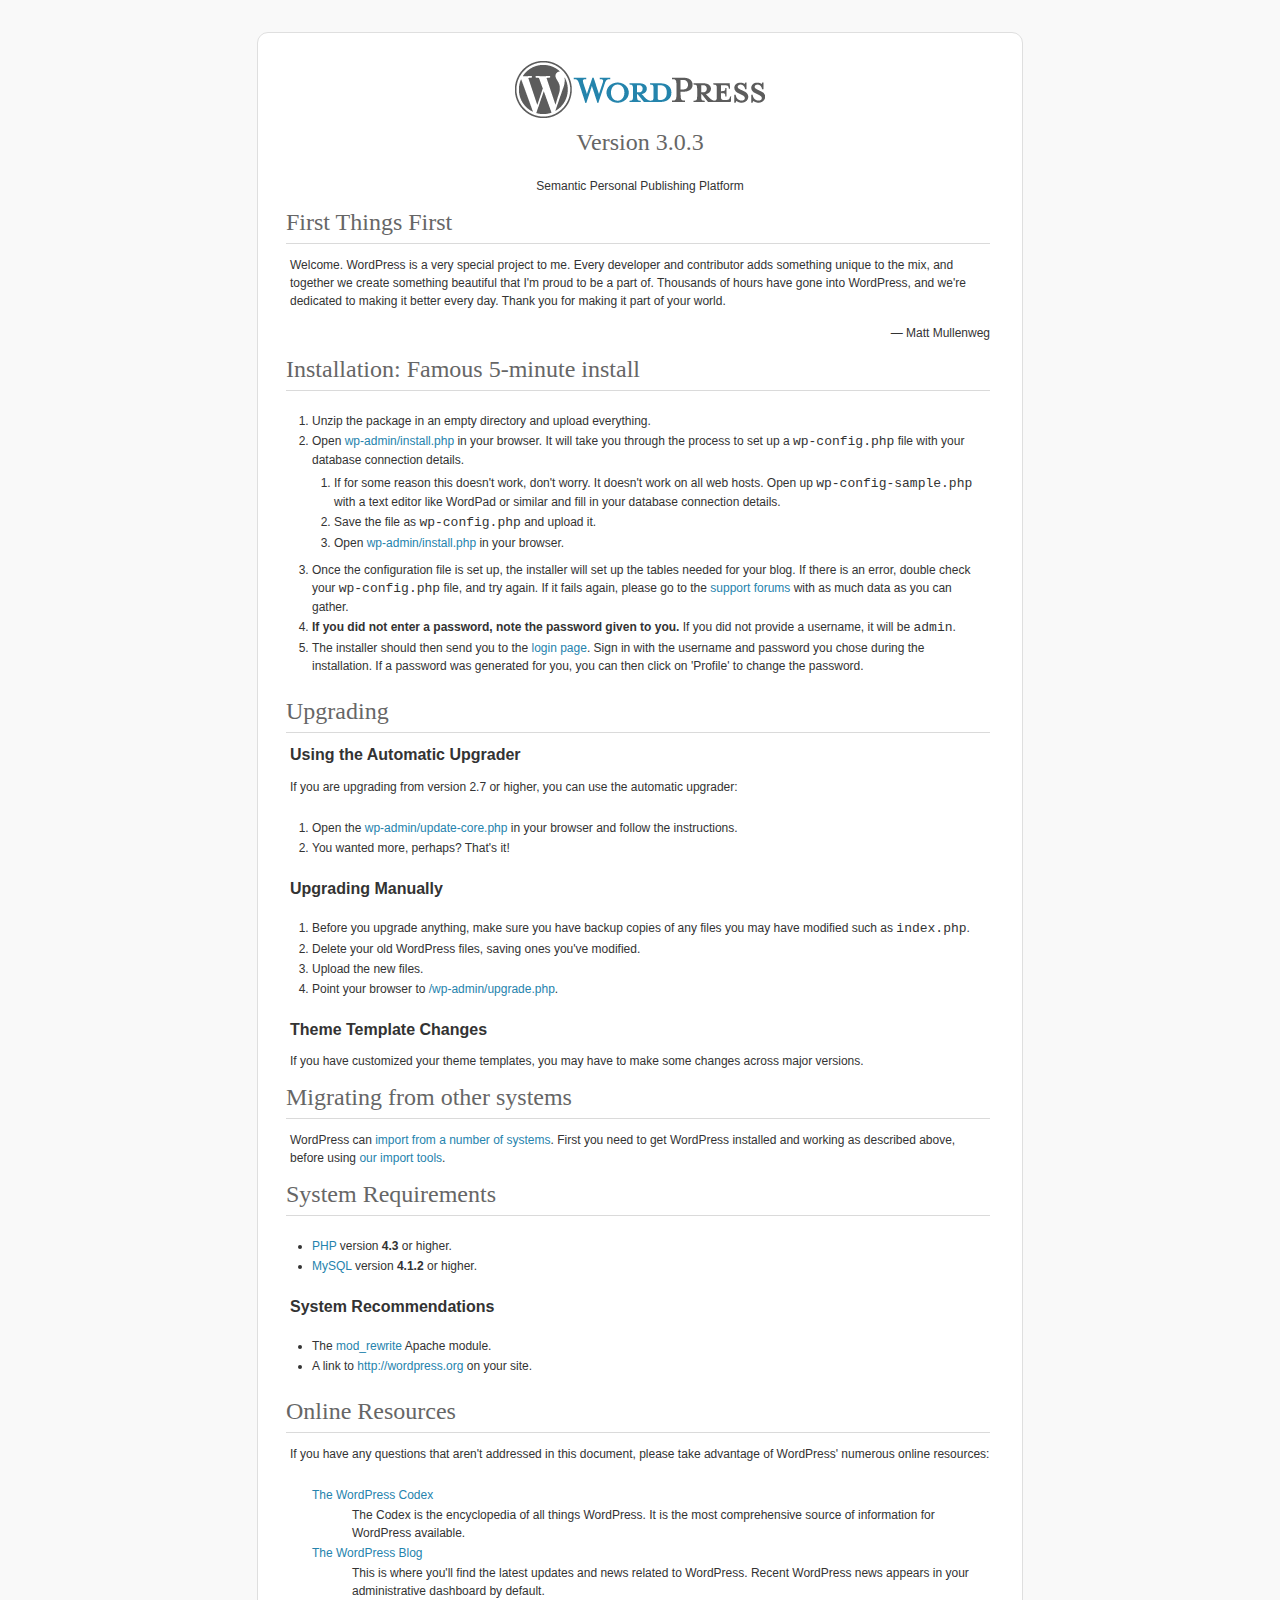
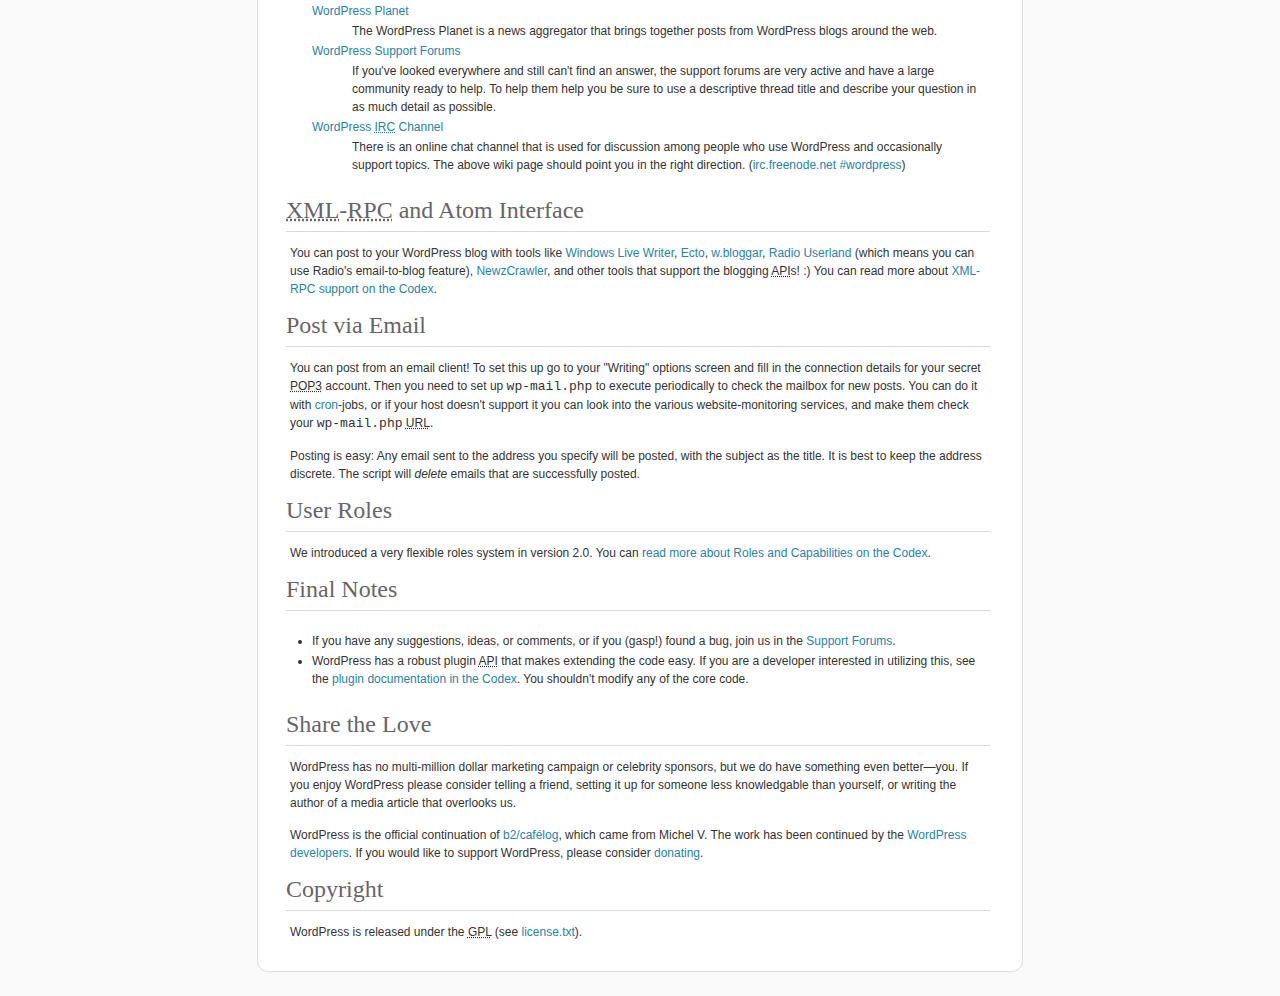
<file: blog/readme.html>
<!DOCTYPE html PUBLIC "-//W3C//DTD XHTML 1.0 Strict//EN" "http://www.w3.org/TR/xhtml1/DTD/xhtml1-strict.dtd">
<html xmlns="http://www.w3.org/1999/xhtml">
<head>
	<meta http-equiv="Content-Type" content="text/html; charset=utf-8" />
	<title>WordPress &#8250; ReadMe</title>
	<link rel="stylesheet" href="wp-admin/css/install.css?ver=20100228" type="text/css" />
</head>
<body>
<h1 id="logo">
	<a href="http://wordpress.org/"><img alt="WordPress" src="wp-admin/images/wordpress-logo.png" width="250" height="68" /></a>
	<br /> Version 3.0.3
</h1>
<p style="text-align: center">Semantic Personal Publishing Platform</p>

<h1>First Things First</h1>
<p>Welcome. WordPress is a very special project to me. Every developer and contributor adds something unique to the mix, and together we create something beautiful that I'm proud to be a part of. Thousands of hours have gone into WordPress, and we're dedicated to making it better every day. Thank you for making it part of your world.</p>
<p style="text-align: right">&#8212; Matt Mullenweg</p>

<h1>Installation: Famous 5-minute install</h1>
<ol>
	<li>Unzip the package in an empty directory and upload everything.</li>
	<li>Open <span class="file"><a href="wp-admin/install.php">wp-admin/install.php</a></span> in your browser. It will take you through the process to set up a <code>wp-config.php</code> file with your database connection details.
		<ol>
			<li>If for some reason this doesn't work, don't worry. It doesn't work on all web hosts. Open up <code>wp-config-sample.php</code> with a text editor like WordPad or similar and fill in your database connection details.</li>
			<li>Save the file as <code>wp-config.php</code> and upload it.</li>
			<li>Open <span class="file"><a href="wp-admin/install.php">wp-admin/install.php</a></span> in your browser.</li>
		</ol>
	</li>
	<li>Once the configuration file is set up, the installer will set up the tables needed for your blog. If there is an error, double check your <code>wp-config.php</code> file, and try again. If it fails again, please go to the <a href="http://wordpress.org/support/" title="WordPress support">support forums</a> with as much data as you can gather.</li>
	<li><strong>If you did not enter a password, note the password given to you.</strong> If you did not provide a username, it will be <code>admin</code>.</li>
	<li>The installer should then send you to the <a href="wp-login.php">login page</a>. Sign in with the username and password you chose during the installation. If a password was generated for you, you can then click on 'Profile' to change the password.</li>
</ol>

<h1>Upgrading</h1>
<h2>Using the Automatic Upgrader</h2>
<p>If you are upgrading from version 2.7 or higher, you can use the automatic upgrader:</p>
<ol>
	<li>Open the <span class="file"><a href="wp-admin/update-core.php">wp-admin/update-core.php</a></span> in your browser and follow the instructions.</li>
	<li>You wanted more, perhaps? That's it!</li>
</ol>

<h2>Upgrading Manually</h2>
<ol>
	<li>Before you upgrade anything, make sure you have backup copies of any files you may have modified such as <code>index.php</code>.</li>
	<li>Delete your old WordPress files, saving ones you've modified.</li>
	<li>Upload the new files.</li>
	<li>Point your browser to <span class="file"><a href="wp-admin/upgrade.php">/wp-admin/upgrade.php</a>.</span></li>
</ol>

<h2>Theme Template Changes</h2>
<p>If you have customized your theme templates, you may have to make some changes across major versions.</p>

<h1>Migrating from other systems</h1>
<p>WordPress can <a href="http://codex.wordpress.org/Importing_Content">import from a number of systems</a>. First you need to get WordPress installed and working as described above, before using <a href="wp-admin/import.php" title="Import to WordPress">our import tools</a>.</p>

<h1>System Requirements</h1>
<ul>
	<li><a href="http://php.net/">PHP</a> version <strong>4.3</strong> or higher.</li>
	<li><a href="http://www.mysql.com/">MySQL</a> version <strong>4.1.2</strong> or higher.</li>
</ul>

<h2>System Recommendations</h2>
<ul>
	<li>The <a href="http://httpd.apache.org/docs/2.2/mod/mod_rewrite.html">mod_rewrite</a> Apache module.</li>
	<li>A link to <a href="http://wordpress.org/">http://wordpress.org</a> on your site.</li>
</ul>

<h1>Online Resources</h1>
<p>If you have any questions that aren't addressed in this document, please take advantage of WordPress' numerous online resources:</p>
<dl>
	<dt><a href="http://codex.wordpress.org/">The WordPress Codex</a></dt>
		<dd>The Codex is the encyclopedia of all things WordPress. It is the most comprehensive source of information for WordPress available.</dd>
	<dt><a href="http://wordpress.org/news/">The WordPress Blog</a></dt>
		<dd>This is where you'll find the latest updates and news related to WordPress. Recent WordPress news appears in your administrative dashboard by default.</dd>
	<dt><a href="http://planet.wordpress.org/">WordPress Planet</a></dt>
		<dd>The WordPress Planet is a news aggregator that brings together posts from WordPress blogs around the web.</dd>
	<dt><a href="http://wordpress.org/support/">WordPress Support Forums</a></dt>
		<dd>If you've looked everywhere and still can't find an answer, the support forums are very active and have a large community ready to help. To help them help you be sure to use a descriptive thread title and describe your question in as much detail as possible.</dd>
	<dt><a href="http://codex.wordpress.org/IRC">WordPress <abbr title="Internet Relay Chat">IRC</abbr> Channel</a></dt>
		<dd>There is an online chat channel that is used for discussion among people who use WordPress and occasionally support topics. The above wiki page should point you in the right direction. (<a href="irc://irc.freenode.net/wordpress">irc.freenode.net #wordpress</a>)</dd>
</dl>

<h1><abbr title="eXtensible Markup Language">XML</abbr>-<abbr title="Remote Procedure Call">RPC</abbr> and Atom Interface</h1>
<p>You can post to your WordPress blog with tools like <a href="http://download.live.com/writer">Windows Live Writer</a>, <a href="http://illuminex.com/ecto/">Ecto</a>, <a href="http://bloggar.com/">w.bloggar</a>, <a href="http://radio.userland.com/">Radio Userland</a> (which means you can use Radio's email-to-blog feature), <a href="http://www.newzcrawler.com/">NewzCrawler</a>, and other tools that support the blogging <abbr title="application programming interface">API</abbr>s! :) You can read more about <a href="http://codex.wordpress.org/XML-RPC_Support"><abbr>XML</abbr>-<abbr>RPC</abbr> support on the Codex</a>.</p>

<h1>Post via Email</h1>
<p>You can post from an email client! To set this up go to your &quot;Writing&quot; options screen and fill in the connection details for your secret <abbr title="Post Office Protocol version 3">POP3</abbr> account. Then you need to set up <code>wp-mail.php</code> to execute periodically to check the mailbox for new posts. You can do it with <a href="http://en.wikipedia.org/wiki/Cron">cron</a>-jobs, or if your host doesn't support it you can look into the various website-monitoring services, and make them check your <code>wp-mail.php</code> <abbr title="Uniform Resource Locator">URL</abbr>.</p>
<p>Posting is easy: Any email sent to the address you specify will be posted, with the subject as the title. It is best to keep the address discrete. The script will <em>delete</em> emails that are successfully posted.</p>

<h1>User Roles</h1>
<p>We introduced a very flexible roles system in version 2.0. You can <a href="http://codex.wordpress.org/Roles_and_Capabilities" title="WordPress roles and capabilities">read more about Roles and Capabilities on the Codex</a>.</p>

<h1>Final Notes</h1>
<ul>
	<li>If you have any suggestions, ideas, or comments, or if you (gasp!) found a bug, join us in the <a href="http://wordpress.org/support/">Support Forums</a>.</li>
	<li>WordPress has a robust plugin <abbr title="application programming interface">API</abbr> that makes extending the code easy. If you are a developer interested in utilizing this, see the <a href="http://codex.wordpress.org/Plugin_API" title="WordPress plugin API">plugin documentation in the Codex</a>. You shouldn't modify any of the core code.</li>
</ul>

<h1>Share the Love</h1>
<p>WordPress has no multi-million dollar marketing campaign or celebrity sponsors, but we do have something even better&#8212;you. If you enjoy WordPress please consider telling a friend, setting it up for someone less knowledgable than yourself, or writing the author of a media article that overlooks us.</p>

<p>WordPress is the official continuation of <a href="http://cafelog.com/">b2/caf&#233;log</a>, which came from Michel V. The work has been continued by the <a href="http://wordpress.org/about/">WordPress developers</a>. If you would like to support WordPress, please consider <a href="http://wordpress.org/donate/" title="Donate to WordPress">donating</a>.</p>

<h1>Copyright</h1>
<p>WordPress is released under the <abbr title="GNU Public License">GPL</abbr> (see <a href="license.txt">license.txt</a>).</p>


</body>
</html>
</file>
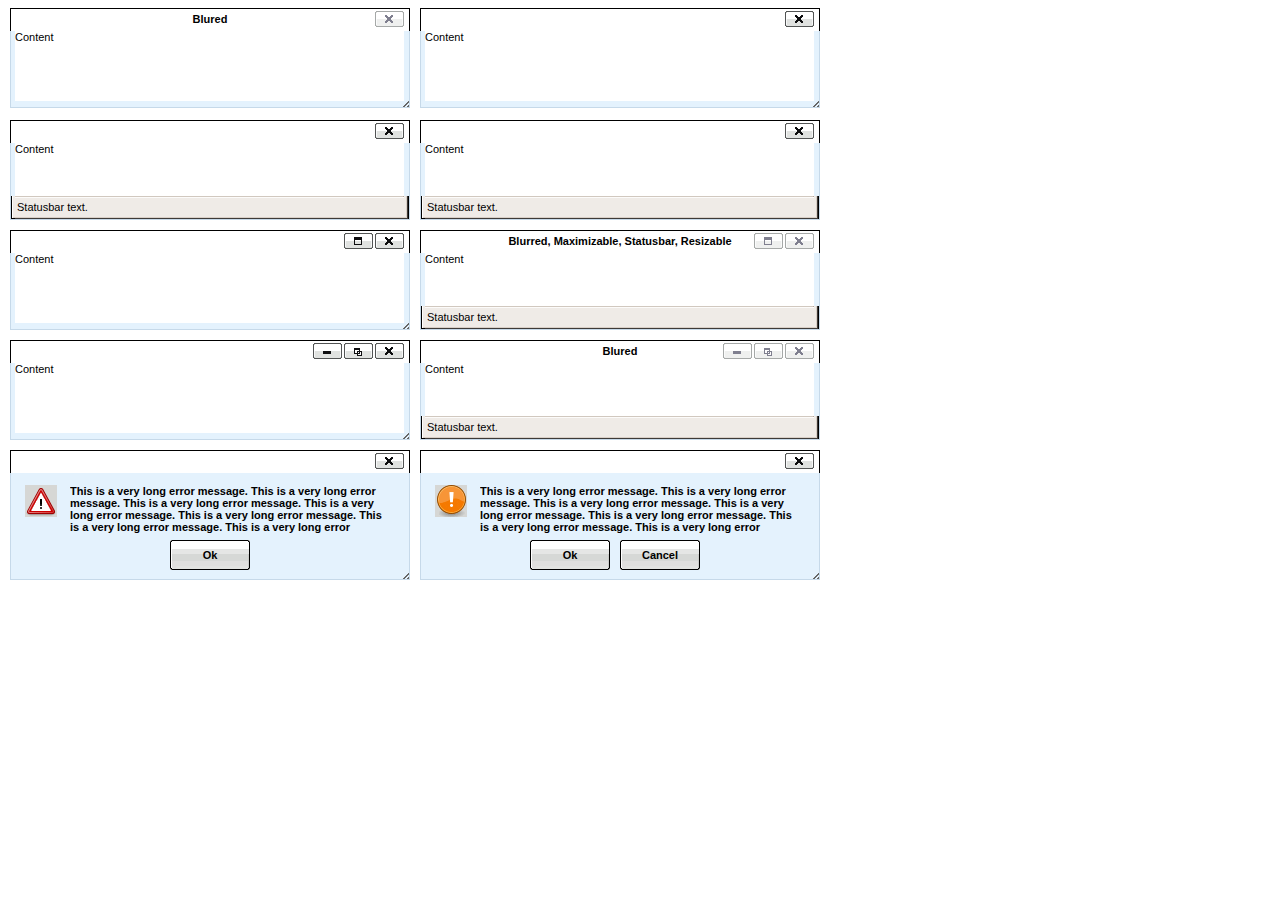
<file: blog/wp-includes/js/tinymce/plugins/inlinepopups/template.htm>
<!-- <!DOCTYPE html PUBLIC "-//W3C//DTD XHTML 1.0 Strict//EN" "http://www.w3.org/TR/xhtml1/DTD/xhtml1-strict.dtd"> -->
<html xmlns="http://www.w3.org/1999/xhtml">
<head>
<title>Template for dialogs</title>
<link rel="stylesheet" type="text/css" href="skins/clearlooks2/window.css?ver=327-1235" />
</head>
<body>

<div class="mceEditor">
	<div class="clearlooks2" style="width:400px; height:100px; left:10px;">
		<div class="mceWrapper">
			<div class="mceTop">
				<div class="mceLeft"></div>
				<div class="mceCenter"></div>
				<div class="mceRight"></div>
				<span>Blured</span>
			</div>

			<div class="mceMiddle">
				<div class="mceLeft"></div>
				<span>Content</span>
				<div class="mceRight"></div>
			</div>

			<div class="mceBottom">
				<div class="mceLeft"></div>
				<div class="mceCenter"></div>
				<div class="mceRight"></div>
				<span>Statusbar text.</span>
			</div>

			<a class="mceMove" href="#"></a>
			<a class="mceMin" href="#"></a>
			<a class="mceMax" href="#"></a>
			<a class="mceMed" href="#"></a>
			<a class="mceClose" href="#"></a>
			<a class="mceResize mceResizeN" href="#"></a>
			<a class="mceResize mceResizeS" href="#"></a>
			<a class="mceResize mceResizeW" href="#"></a>
			<a class="mceResize mceResizeE" href="#"></a>
			<a class="mceResize mceResizeNW" href="#"></a>
			<a class="mceResize mceResizeNE" href="#"></a>
			<a class="mceResize mceResizeSW" href="#"></a>
			<a class="mceResize mceResizeSE" href="#"></a>
		</div>
	</div>

	<div class="clearlooks2" style="width:400px; height:100px; left:420px;">
		<div class="mceWrapper mceMovable mceFocus">
			<div class="mceTop">
				<div class="mceLeft"></div>
				<div class="mceCenter"></div>
				<div class="mceRight"></div>
				<span>Focused</span>
			</div>

			<div class="mceMiddle">
				<div class="mceLeft"></div>
				<span>Content</span>
				<div class="mceRight"></div>
			</div>

			<div class="mceBottom">
				<div class="mceLeft"></div>
				<div class="mceCenter"></div>
				<div class="mceRight"></div>
				<span>Statusbar text.</span>
			</div>

			<a class="mceMove" href="#"></a>
			<a class="mceMin" href="#"></a>
			<a class="mceMax" href="#"></a>
			<a class="mceMed" href="#"></a>
			<a class="mceClose" href="#"></a>
			<a class="mceResize mceResizeN" href="#"></a>
			<a class="mceResize mceResizeS" href="#"></a>
			<a class="mceResize mceResizeW" href="#"></a>
			<a class="mceResize mceResizeE" href="#"></a>
			<a class="mceResize mceResizeNW" href="#"></a>
			<a class="mceResize mceResizeNE" href="#"></a>
			<a class="mceResize mceResizeSW" href="#"></a>
			<a class="mceResize mceResizeSE" href="#"></a>
		</div>
	</div>

	<div class="clearlooks2" style="width:400px; height:100px; left:10px; top:120px;">
		<div class="mceWrapper mceMovable mceFocus mceStatusbar">
			<div class="mceTop">
				<div class="mceLeft"></div>
				<div class="mceCenter"></div>
				<div class="mceRight"></div>
				<span>Statusbar</span>
			</div>

			<div class="mceMiddle">
				<div class="mceLeft"></div>
				<span>Content</span>
				<div class="mceRight"></div>
			</div>

			<div class="mceBottom">
				<div class="mceLeft"></div>
				<div class="mceCenter"></div>
				<div class="mceRight"></div>
				<span>Statusbar text.</span>
			</div>

			<a class="mceMove" href="#"></a>
			<a class="mceMin" href="#"></a>
			<a class="mceMax" href="#"></a>
			<a class="mceMed" href="#"></a>
			<a class="mceClose" href="#"></a>
			<a class="mceResize mceResizeN" href="#"></a>
			<a class="mceResize mceResizeS" href="#"></a>
			<a class="mceResize mceResizeW" href="#"></a>
			<a class="mceResize mceResizeE" href="#"></a>
			<a class="mceResize mceResizeNW" href="#"></a>
			<a class="mceResize mceResizeNE" href="#"></a>
			<a class="mceResize mceResizeSW" href="#"></a>
			<a class="mceResize mceResizeSE" href="#"></a>
		</div>
	</div>

	<div class="clearlooks2" style="width:400px; height:100px; left:420px; top:120px;">
		<div class="mceWrapper mceMovable mceFocus mceStatusbar mceResizable">
			<div class="mceTop">
				<div class="mceLeft"></div>
				<div class="mceCenter"></div>
				<div class="mceRight"></div>
				<span>Statusbar, Resizable</span>
			</div>

			<div class="mceMiddle">
				<div class="mceLeft"></div>
				<span>Content</span>
				<div class="mceRight"></div>
			</div>

			<div class="mceBottom">
				<div class="mceLeft"></div>
				<div class="mceCenter"></div>
				<div class="mceRight"></div>
				<span>Statusbar text.</span>
			</div>

			<a class="mceMove" href="#"></a>
			<a class="mceMin" href="#"></a>
			<a class="mceMax" href="#"></a>
			<a class="mceMed" href="#"></a>
			<a class="mceClose" href="#"></a>
			<a class="mceResize mceResizeN" href="#"></a>
			<a class="mceResize mceResizeS" href="#"></a>
			<a class="mceResize mceResizeW" href="#"></a>
			<a class="mceResize mceResizeE" href="#"></a>
			<a class="mceResize mceResizeNW" href="#"></a>
			<a class="mceResize mceResizeNE" href="#"></a>
			<a class="mceResize mceResizeSW" href="#"></a>
			<a class="mceResize mceResizeSE" href="#"></a>
		</div>
	</div>

	<div class="clearlooks2" style="width:400px; height:100px; left:10px; top:230px;">
		<div class="mceWrapper mceMovable mceFocus mceResizable mceMaximizable">
			<div class="mceTop">
				<div class="mceLeft"></div>
				<div class="mceCenter"></div>
				<div class="mceRight"></div>
				<span>Resizable, Maximizable</span>
			</div>

			<div class="mceMiddle">
				<div class="mceLeft"></div>
				<span>Content</span>
				<div class="mceRight"></div>
			</div>

			<div class="mceBottom">
				<div class="mceLeft"></div>
				<div class="mceCenter"></div>
				<div class="mceRight"></div>
				<span>Statusbar text.</span>
			</div>

			<a class="mceMove" href="#"></a>
			<a class="mceMin" href="#"></a>
			<a class="mceMax" href="#"></a>
			<a class="mceMed" href="#"></a>
			<a class="mceClose" href="#"></a>
			<a class="mceResize mceResizeN" href="#"></a>
			<a class="mceResize mceResizeS" href="#"></a>
			<a class="mceResize mceResizeW" href="#"></a>
			<a class="mceResize mceResizeE" href="#"></a>
			<a class="mceResize mceResizeNW" href="#"></a>
			<a class="mceResize mceResizeNE" href="#"></a>
			<a class="mceResize mceResizeSW" href="#"></a>
			<a class="mceResize mceResizeSE" href="#"></a>
		</div>
	</div>

	<div class="clearlooks2" style="width:400px; height:100px; left:420px; top:230px;">
		<div class="mceWrapper mceMovable mceStatusbar mceResizable mceMaximizable">
			<div class="mceTop">
				<div class="mceLeft"></div>
				<div class="mceCenter"></div>
				<div class="mceRight"></div>
				<span>Blurred, Maximizable, Statusbar, Resizable</span>
			</div>

			<div class="mceMiddle">
				<div class="mceLeft"></div>
				<span>Content</span>
				<div class="mceRight"></div>
			</div>

			<div class="mceBottom">
				<div class="mceLeft"></div>
				<div class="mceCenter"></div>
				<div class="mceRight"></div>
				<span>Statusbar text.</span>
			</div>

			<a class="mceMove" href="#"></a>
			<a class="mceMin" href="#"></a>
			<a class="mceMax" href="#"></a>
			<a class="mceMed" href="#"></a>
			<a class="mceClose" href="#"></a>
			<a class="mceResize mceResizeN" href="#"></a>
			<a class="mceResize mceResizeS" href="#"></a>
			<a class="mceResize mceResizeW" href="#"></a>
			<a class="mceResize mceResizeE" href="#"></a>
			<a class="mceResize mceResizeNW" href="#"></a>
			<a class="mceResize mceResizeNE" href="#"></a>
			<a class="mceResize mceResizeSW" href="#"></a>
			<a class="mceResize mceResizeSE" href="#"></a>
		</div>
	</div>

	<div class="clearlooks2" style="width:400px; height:100px; left:10px; top:340px;">
		<div class="mceWrapper mceMovable mceFocus mceResizable mceMaximized mceMinimizable mceMaximizable">
			<div class="mceTop">
				<div class="mceLeft"></div>
				<div class="mceCenter"></div>
				<div class="mceRight"></div>
				<span>Maximized, Maximizable, Minimizable</span>
			</div>

			<div class="mceMiddle">
				<div class="mceLeft"></div>
				<span>Content</span>
				<div class="mceRight"></div>
			</div>

			<div class="mceBottom">
				<div class="mceLeft"></div>
				<div class="mceCenter"></div>
				<div class="mceRight"></div>
				<span>Statusbar text.</span>
			</div>

			<a class="mceMove" href="#"></a>
			<a class="mceMin" href="#"></a>
			<a class="mceMax" href="#"></a>
			<a class="mceMed" href="#"></a>
			<a class="mceClose" href="#"></a>
			<a class="mceResize mceResizeN" href="#"></a>
			<a class="mceResize mceResizeS" href="#"></a>
			<a class="mceResize mceResizeW" href="#"></a>
			<a class="mceResize mceResizeE" href="#"></a>
			<a class="mceResize mceResizeNW" href="#"></a>
			<a class="mceResize mceResizeNE" href="#"></a>
			<a class="mceResize mceResizeSW" href="#"></a>
			<a class="mceResize mceResizeSE" href="#"></a>
		</div>
	</div>

	<div class="clearlooks2" style="width:400px; height:100px; left:420px; top:340px;">
		<div class="mceWrapper mceMovable mceStatusbar mceResizable mceMaximized mceMinimizable mceMaximizable">
			<div class="mceTop">
				<div class="mceLeft"></div>
				<div class="mceCenter"></div>
				<div class="mceRight"></div>
				<span>Blured</span>
			</div>

			<div class="mceMiddle">
				<div class="mceLeft"></div>
				<span>Content</span>
				<div class="mceRight"></div>
			</div>

			<div class="mceBottom">
				<div class="mceLeft"></div>
				<div class="mceCenter"></div>
				<div class="mceRight"></div>
				<span>Statusbar text.</span>
			</div>

			<a class="mceMove" href="#"></a>
			<a class="mceMin" href="#"></a>
			<a class="mceMax" href="#"></a>
			<a class="mceMed" href="#"></a>
			<a class="mceClose" href="#"></a>
			<a class="mceResize mceResizeN" href="#"></a>
			<a class="mceResize mceResizeS" href="#"></a>
			<a class="mceResize mceResizeW" href="#"></a>
			<a class="mceResize mceResizeE" href="#"></a>
			<a class="mceResize mceResizeNW" href="#"></a>
			<a class="mceResize mceResizeNE" href="#"></a>
			<a class="mceResize mceResizeSW" href="#"></a>
			<a class="mceResize mceResizeSE" href="#"></a>
		</div>
	</div>

	<div class="clearlooks2" style="width:400px; height:130px; left:10px; top:450px;">
		<div class="mceWrapper mceMovable mceFocus mceModal mceAlert">
			<div class="mceTop">
				<div class="mceLeft"></div>
				<div class="mceCenter"></div>
				<div class="mceRight"></div>
				<span>Alert</span>
			</div>

			<div class="mceMiddle">
				<div class="mceLeft"></div>
				<span>
					This is a very long error message. This is a very long error message.
					This is a very long error message. This is a very long error message.
					This is a very long error message. This is a very long error message.
					This is a very long error message. This is a very long error message.
					This is a very long error message. This is a very long error message.
					This is a very long error message. This is a very long error message.
				</span>
				<div class="mceRight"></div>
				<div class="mceIcon"></div>
			</div>

			<div class="mceBottom">
				<div class="mceLeft"></div>
				<div class="mceCenter"></div>
				<div class="mceRight"></div>
			</div>

			<a class="mceMove" href="#"></a>
			<a class="mceButton mceOk" href="#">Ok</a>
			<a class="mceClose" href="#"></a>
		</div>
	</div>

	<div class="clearlooks2" style="width:400px; height:130px; left:420px; top:450px;">
		<div class="mceWrapper mceMovable mceFocus mceModal mceConfirm">
			<div class="mceTop">
				<div class="mceLeft"></div>
				<div class="mceCenter"></div>
				<div class="mceRight"></div>
				<span>Confirm</span>
			</div>

			<div class="mceMiddle">
				<div class="mceLeft"></div>
				<span>
					This is a very long error message. This is a very long error message.
					This is a very long error message. This is a very long error message.
					This is a very long error message. This is a very long error message.
					This is a very long error message. This is a very long error message.
					This is a very long error message. This is a very long error message.
					This is a very long error message. This is a very long error message.
					</span>
				<div class="mceRight"></div>
				<div class="mceIcon"></div>
			</div>

			<div class="mceBottom">
				<div class="mceLeft"></div>
				<div class="mceCenter"></div>
				<div class="mceRight"></div>
			</div>

			<a class="mceMove" href="#"></a>
			<a class="mceButton mceOk" href="#">Ok</a>
			<a class="mceButton mceCancel" href="#">Cancel</a>
			<a class="mceClose" href="#"></a>
		</div>
	</div>
</div>

</body>
</html>
</file>
<file: blog/wp-admin/css/install.css>
html{background:#f9f9f9;}body{background:#fff;color:#333;font-family:"Lucida Grande",Verdana,Arial,"Bitstream Vera Sans",sans-serif;margin:2em auto;width:700px;padding:1em 2em;-moz-border-radius:11px;-khtml-border-radius:11px;-webkit-border-radius:11px;border-radius:11px;border:1px solid #dfdfdf;}a{color:#2583ad;text-decoration:none;}a:hover{color:#d54e21;}h1{border-bottom:1px solid #dadada;clear:both;color:#666;font:24px Georgia,"Times New Roman",Times,serif;margin:5px 0 0 -4px;padding:0;padding-bottom:7px;}h2{font-size:16px;}p,li,dd,dt{padding-bottom:2px;font-size:12px;line-height:18px;}code,.code{font-size:13px;}ul,ol,dl{padding:5px 5px 5px 22px;}a img{border:0;}abbr{border:0;font-variant:normal;}#logo{margin:6px 0 14px 0;border-bottom:none;text-align:center;}.step{margin:20px 0 15px;}.step,th{text-align:left;padding:0;}.submit input,.button,.button-secondary{font-family:"Lucida Grande",Verdana,Arial,"Bitstream Vera Sans",sans-serif;text-decoration:none;font-size:14px!important;line-height:16px;padding:6px 12px;cursor:pointer;border:1px solid #bbb;color:#464646;-moz-border-radius:15px;-khtml-border-radius:15px;-webkit-border-radius:15px;border-radius:15px;-moz-box-sizing:content-box;-webkit-box-sizing:content-box;-khtml-box-sizing:content-box;box-sizing:content-box;}.button:hover,.button-secondary:hover,.submit input:hover{color:#000;border-color:#666;}.button,.submit input,.button-secondary{background:#f2f2f2 url(../images/white-grad.png) repeat-x scroll left top;}.button:active,.submit input:active,.button-secondary:active{background:#eee url(../images/white-grad-active.png) repeat-x scroll left top;}textarea{border:1px solid #bbb;-moz-border-radius:4px;-khtml-border-radius:4px;-webkit-border-radius:4px;border-radius:4px;}.form-table{border-collapse:collapse;margin-top:1em;width:100%;}.form-table td{margin-bottom:9px;padding:10px;border-bottom:8px solid #fff;font-size:12px;}.form-table th{font-size:13px;text-align:left;padding:16px 10px 10px 10px;border-bottom:8px solid #fff;width:130px;vertical-align:top;}.form-table tr{background:#f3f3f3;}.form-table code{line-height:18px;font-size:18px;}.form-table p{margin:4px 0 0 0;font-size:11px;}.form-table input{line-height:20px;font-size:15px;padding:2px;}.form-table th p{font-weight:normal;}#error-page{margin-top:50px;}#error-page p{font-size:12px;line-height:18px;margin:25px 0 20px;}#error-page code,.code{font-family:Consolas,Monaco,Courier,monospace;}#pass-strength-result{background-color:#eee;border-color:#ddd!important;border-style:solid;border-width:1px;margin:5px 5px 5px 1px;padding:5px;text-align:center;width:200px;}#pass-strength-result.bad{background-color:#ffb78c;border-color:#ff853c!important;}#pass-strength-result.good{background-color:#ffec8b;border-color:#fc0!important;}#pass-strength-result.short{background-color:#ffa0a0;border-color:#f04040!important;}#pass-strength-result.strong{background-color:#c3ff88;border-color:#8dff1c!important;}.message{border:1px solid #e6db55;padding:.3em .6em;margin:5px 0 15px;background-color:#ffffe0;}
</file>
<file: blog/wp-includes/js/tinymce/plugins/inlinepopups/skins/clearlooks2/window.css>
/* Clearlooks 2 */
/* Reset */
.clearlooks2, .clearlooks2 div, .clearlooks2 span, .clearlooks2 a {vertical-align:baseline; text-align:left; position:absolute; border:0; padding:0; margin:0; background:transparent; font-family:Arial,Verdana; font-size:11px; color:#000; text-decoration:none; font-weight:normal; width:auto; height:auto; overflow:hidden; display:block;}

/* General */
.clearlooks2 {position:absolute; direction:ltr}
.clearlooks2 .mceWrapper {position:static}
.mceEventBlocker {position:fixed; left:0; top:0; background:url(img/horizontal.gif) no-repeat 0 -75px; width:100%; height:100%}
.clearlooks2 .mcePlaceHolder {border:1px solid #000; background:#888; top:0; left:0; opacity:0.5; -ms-filter:'alpha(opacity=50)'; filter:alpha(opacity=50)}
.clearlooks2_modalBlocker {position:fixed; left:0; top:0; width:100%; height:100%; background:#FFF; opacity:0.6; -ms-filter:'alpha(opacity=60)'; filter:alpha(opacity=60); display:none}

/* Top */
.clearlooks2 .mceTop, 
.clearlooks2 .mceTop div {
	top:0; 
	width:100%; 
	height:23px
}
.clearlooks2 .mceTop .mceLeft {
	width:55%; 
	background-image: none;
	border-style: solid none none solid;
	border-width: 1px;
}
.clearlooks2 .mceTop .mceCenter {
}
.clearlooks2 .mceTop .mceRight {
	right:0; 
	width:55%; 
	height:23px; 
	background-image: none;
	border-style: solid solid none none;
	border-width: 1px;
}
.clearlooks2 .mceTop span {
	width:100%;
	font: 12px/20px bold "Lucida Grande","Lucida Sans Unicode",Tahoma,Verdana,sans-serif;
	text-align:center; 
	vertical-align:middle; 
	line-height:23px; 
	font-weight:bold;
}
.clearlooks2 .mceFocus .mceTop .mceLeft {
	background-image: none;
	border-style: solid none none solid;
	border-width: 1px;
}
.clearlooks2 .mceFocus .mceTop .mceCenter {
}
.clearlooks2 .mceFocus .mceTop .mceRight {
	background-image: none;
	border-style: solid solid none none;
	border-width: 1px;
}
.clearlooks2 .mceFocus .mceTop span {
color:#FFF
}

/* Middle */
.clearlooks2 .mceMiddle, .clearlooks2 .mceMiddle div {top:0}
.clearlooks2 .mceMiddle {width:100%; height:100%; clip:rect(23px auto auto auto)}
.clearlooks2 .mceMiddle .mceLeft {left:0; width:5px; height:100%; background:#E4F2FD;border-left:1px solid #c6d9e9}
.clearlooks2 .mceMiddle span {top:23px; left:5px; width:100%; height:100%; background:#FFF}
.clearlooks2 .mceMiddle .mceRight {right:0; width:5px; height:100%; background:#E4F2FD;border-right:1px solid #c6d9e9}

/* Bottom */
.clearlooks2 .mceBottom, .clearlooks2 .mceBottom div {height:6px}
.clearlooks2 .mceBottom {left:0; bottom:0; width:100%;background:#E4F2FD;border-bottom:1px solid #c6d9e9}
.clearlooks2 .mceBottom div {top:0}
.clearlooks2 .mceBottom .mceLeft {left:0; width:5px; background:#E4F2FD  ;border-left:1px solid #c6d9e9}
.clearlooks2 .mceBottom .mceCenter {left:5px; width:100%}
.clearlooks2 .mceBottom .mceRight {right:0; width:6px; background:#E4F2FD url(img/drag.gif) no-repeat;border-right:1px solid #c6d9e9}
.clearlooks2 .mceBottom span {display:none}
.clearlooks2 .mceStatusbar .mceBottom, .clearlooks2 .mceStatusbar .mceBottom div {height:23px}
.clearlooks2 .mceStatusbar .mceBottom .mceLeft {background:url(img/corners.gif) -29px 0}
.clearlooks2 .mceStatusbar .mceBottom .mceCenter {background:url(img/horizontal.gif) 0 -52px}
.clearlooks2 .mceStatusbar .mceBottom .mceRight {background:url(img/corners.gif) -24px 0}
.clearlooks2 .mceStatusbar .mceBottom span {display:block; left:7px; font-family:Arial, Verdana; font-size:11px; line-height:23px}

/* Actions */
.clearlooks2 a {width:29px; height:16px; top:3px}
.clearlooks2 .mceClose {right:6px; background:url(img/buttons.gif) -87px 0}
.clearlooks2 .mceMin {display:none; right:68px; background:url(img/buttons.gif) 0 0}
.clearlooks2 .mceMed {display:none; right:37px; background:url(img/buttons.gif) -29px 0}
.clearlooks2 .mceMax {display:none; right:37px; background:url(img/buttons.gif) -58px 0}
.clearlooks2 .mceMove {display:none;width:100%;cursor:move;background:url(img/corners.gif) no-repeat -100px -100px}
.clearlooks2 .mceMovable .mceMove {display:block}
.clearlooks2 .mceFocus .mceClose {right:6px; background:url(img/buttons.gif) -87px -16px}
.clearlooks2 .mceFocus .mceMin {right:68px; background:url(img/buttons.gif) 0 -16px}
.clearlooks2 .mceFocus .mceMed {right:37px; background:url(img/buttons.gif) -29px -16px}
.clearlooks2 .mceFocus .mceMax {right:37px; background:url(img/buttons.gif) -58px -16px}
.clearlooks2 .mceFocus .mceClose:hover {right:6px; background:url(img/buttons.gif) -87px -32px}
.clearlooks2 .mceFocus .mceClose:hover {right:6px; background:url(img/buttons.gif) -87px -32px}
.clearlooks2 .mceFocus .mceMin:hover {right:68px; background:url(img/buttons.gif) 0 -32px}
.clearlooks2 .mceFocus .mceMed:hover {right:37px; background:url(img/buttons.gif) -29px -32px}
.clearlooks2 .mceFocus .mceMax:hover {right:37px; background:url(img/buttons.gif) -58px -32px}

/* Resize */
.clearlooks2 .mceResize {top:auto; left:auto; display:none; width:5px; height:5px; background:url(img/horizontal.gif) no-repeat 0 -75px}
.clearlooks2 .mceResizable .mceResize {display:block}
.clearlooks2 .mceResizable .mceMin, .clearlooks2 .mceMax {display:none}
.clearlooks2 .mceMinimizable .mceMin {display:block}
.clearlooks2 .mceMaximizable .mceMax {display:block}
.clearlooks2 .mceMaximized .mceMed {display:block}
.clearlooks2 .mceMaximized .mceMax {display:none}
.clearlooks2 a.mceResizeN {top:0; left:0; width:100%; cursor:n-resize}
.clearlooks2 a.mceResizeNW {top:0; left:0; cursor:nw-resize}
.clearlooks2 a.mceResizeNE {top:0; right:0; cursor:ne-resize}
.clearlooks2 a.mceResizeW {top:0; left:0; height:100%; cursor:w-resize}
.clearlooks2 a.mceResizeE {top:0; right:0; height:100%; cursor:e-resize}
.clearlooks2 a.mceResizeS {bottom:0; left:0; width:100%; cursor:s-resize}
.clearlooks2 a.mceResizeSW {bottom:0; left:0; cursor:sw-resize}
.clearlooks2 a.mceResizeSE {bottom:0; right:0; cursor:se-resize}

/* Alert/Confirm */
.clearlooks2 .mceButton {font-weight:bold; bottom:10px; width:80px; height:30px; background:url(img/button.gif); line-height:30px; vertical-align:middle; text-align:center; outline:0}
.clearlooks2 .mceMiddle .mceIcon {left:15px; top:35px; width:32px; height:32px}
.clearlooks2 .mceAlert .mceMiddle span, .clearlooks2 .mceConfirm .mceMiddle span {background:transparent;left:60px; top:35px; width:320px; height:50px; font-weight:bold; overflow:auto; white-space:normal}
.clearlooks2 a:hover {font-weight:bold}
.clearlooks2 .mceAlert .mceMiddle, .clearlooks2 .mceConfirm .mceMiddle {background:#E4F2FD}
.clearlooks2 .mceAlert .mceOk {left:50%; top:auto; margin-left: -40px}
.clearlooks2 .mceAlert .mceIcon {background:url(img/alert.gif)}
.clearlooks2 .mceConfirm .mceOk {left:50%; top:auto; margin-left: -90px}
.clearlooks2 .mceConfirm .mceCancel {left:50%; top:auto}
.clearlooks2 .mceConfirm .mceIcon {background:url(img/confirm.gif)}
</file>
